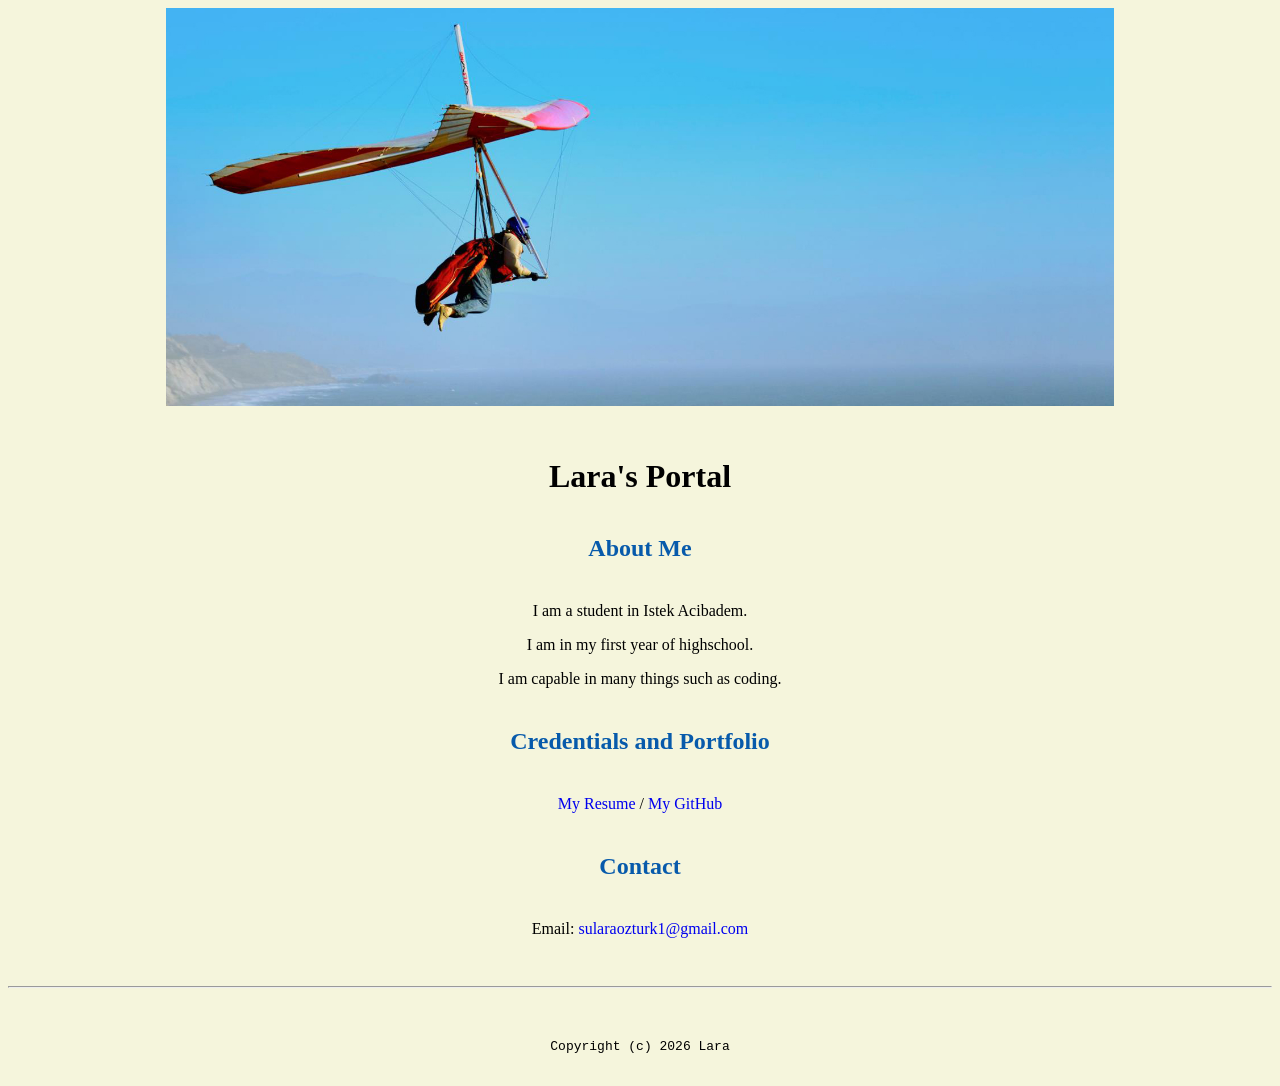
<file: index.html>
<!doctype html>

<!-- this is a comment for human! -->

<html lang="en">

  <header>
  <title>Lara's Portal</title>
<link rel="stylesheet" href="css/master.css">
<link rel="FaviconIcon" href="favicon.ico" type="image/x-icon">
<link rel="shortcut" href="favicon.ico" type="image/x-icon">
<meta name="viewport" content="width-device-width, initial-scale-1, shrink-to-fit-no">
<meta name="name" content="Lara's Portal">
<meta name="robots" content="noindex, nofollow">
  </header>
   <img src="images/banner.jpg" width="75%" alt="banner">
  <body>
   <h1>Lara's Portal</h1>
   <h2>About Me</h2>
   <p>I am a student in Istek Acibadem.</p>
   <p>I am in my first year of highschool.</p>
   <p>I am capable in many things such as coding.</p>
   <h2>Credentials and Portfolio</h2>

   <p><a href="resume.html">My Resume</a> / <a href="https://github.com/lara">My GitHub</a><p>
   <h2>Contact</h2>

   <p>Email: <a href="mailto:sularaozturk1@gmail.com">sularaozturk1@gmail.com</a></p>
  </body>

  <footer>
  <hr>
  <code>Copyright (c) 2026 Lara</code>
  </footer>

</html>
</file>
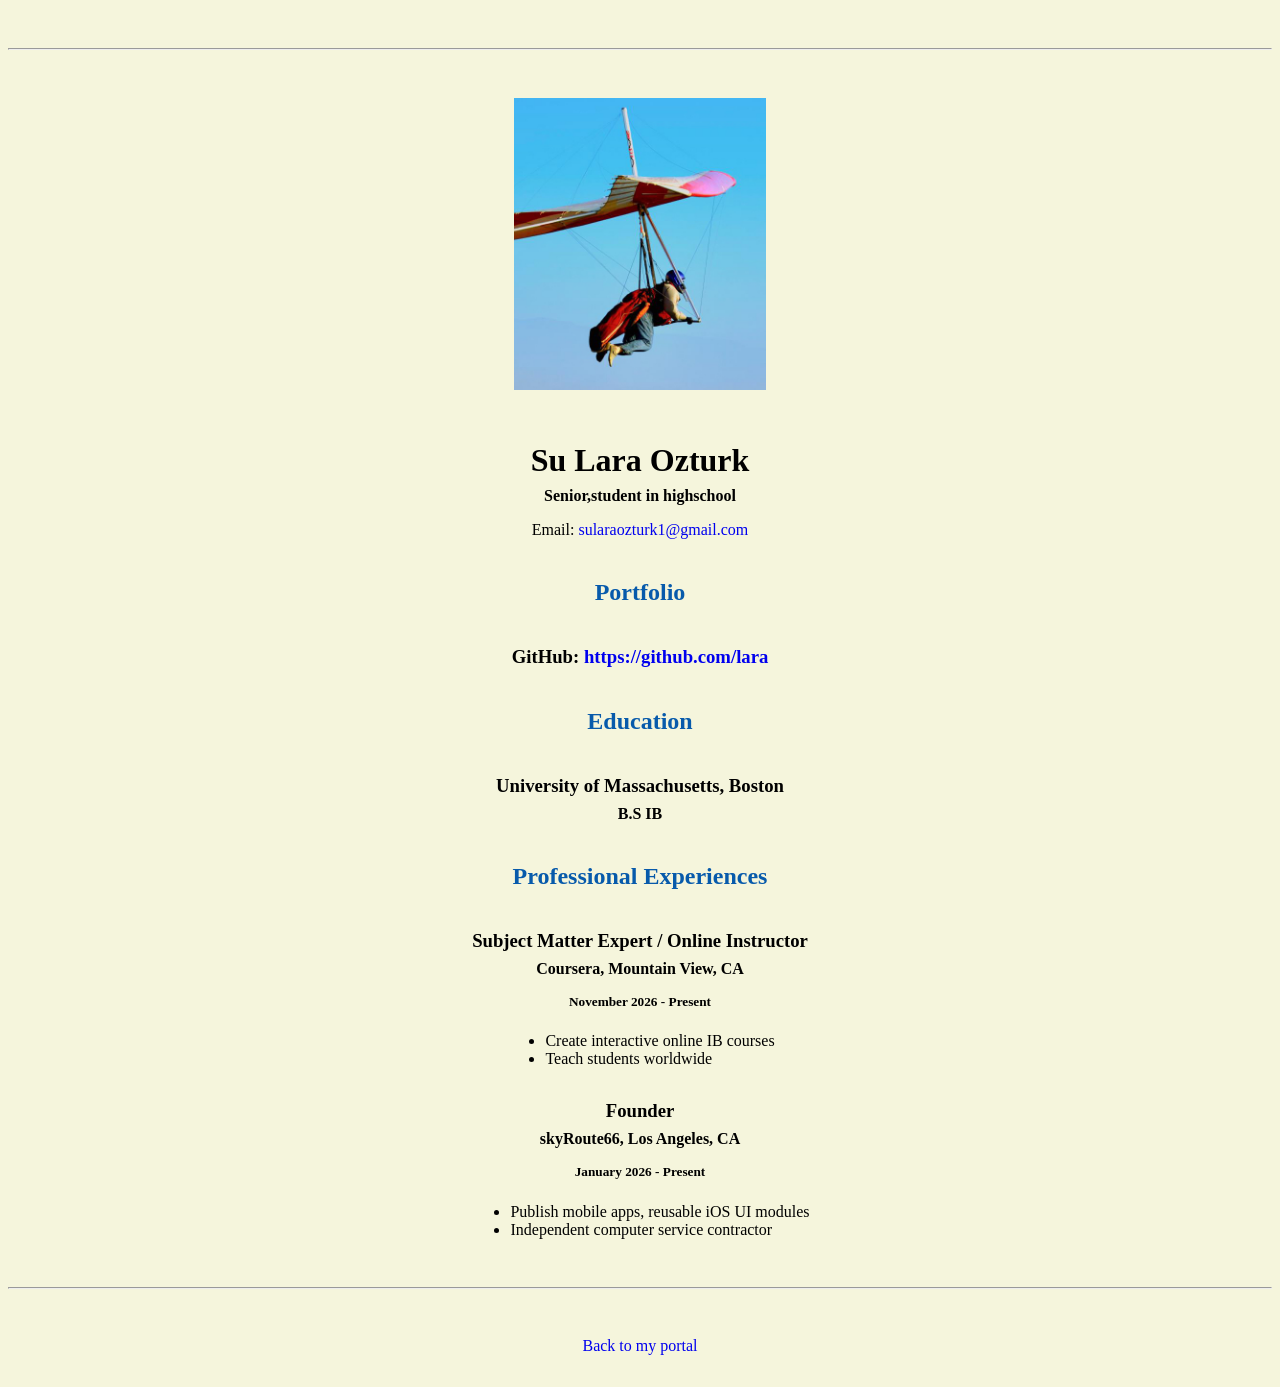
<file: resume.html>
<!doctype html>

<!-- this is a comment for human! -->

<html lang="en">

  <header>
    <title>Su Lara Ozturk's Resume</title>
    <link rel="stylesheet" href="css/master.css">
    <link rel="FaviconIcon" href="favicon.ico" type="image/x-icon">
    <link rel="shortcut" href="favicon.ico" type="image/x-icon">
    <meta name="viewport" content="width-device-width, initial-scale-1, shrink-to-fit-no">
    <meta name="name" content="Lara's Portal">
    <meta name="robots" content="noindex, nofollow">
  </header>

  <body>
    <hr>

    <img src="images/headshot.jpg" alt="Lara's headshot" width="20%">

    <h1>Su Lara Ozturk</h1>
    <h4>Senior,student in highschool</h4>

    <p>Email: <a href="sularaozturk1@gmail.com" target="_blank">sularaozturk1@gmail.com</a></p>
    <!-- don't post physical address, personal phone number or other personal information on the web! -->

    <h2>Portfolio</h2>
      <h3>GitHub: <a href="https://github.com/lara" target="_blank">https://github.com/lara</a></h3>

    <h2>Education</h2>

    <h3>University of Massachusetts, Boston</h3>
    <h4>B.S IB</h4>

    <h2>Professional Experiences</h2>

    <h3>Subject Matter Expert / Online Instructor</h3>
    <h4>Coursera, Mountain View, CA</h4>
    <h5>November 2026 - Present</h5>
      <ul>
        <li>Create interactive online IB courses</li>
        <li>Teach students worldwide</li>
      </ul>

    <h3>Founder</h3>
    <h4>skyRoute66, Los Angeles, CA</h4>
    <h5>January 2026 - Present</h5>
      <ul>
        <li>Publish mobile apps, reusable iOS UI modules</li>
        <li>Independent computer service contractor</li>
      </ul>
  </body>

  <footer>
  <hr>
  <p><a href="index.html">Back to my portal</a><p>
  </footer>

</html>
</file>
<file: css/master.css>
/* Cascading stylesheet for the website */

/* Text inside these asterisks and slashes are comments for human */

  a {
    /* set the text color to blue here */
    text-decoration: none; /* This means we do not want hyperlinks to be underlined */
  }

  a:hover {
    /* set the text color to red here */
    text-decoration: none; /* This means we do not want hyperlinks to be underlined */
  }

  body {
    background-color: beige; /* set the background color here */
    color: black; /* set the text color to black here */
     font-family  Arial, Helvetica, san-sans-serif; /* set the font here */
    text-align: center; /* set the text alignment here */
   }

  footer {
    margin-top: 2rem;
    margin-bottom: 2rem;
  }

  h1 {
    margin-bottom: 0.5rem;
    margin-top: 3rem;
   }

  h2 {
    color: #075AAB; /* set the text color of to #075AAB here */
    /* set both the bottom margin and top margin to 2.5rem here */
margin-bottom: 2.5rem;
margin-top: 2.5rem;
   }

  h3 {
    margin-bottom: 0;
    margin-top: 2rem;
  }

  h4 {
    margin-bottom: 1rem;
    margin-top: 0.5rem;
  }

  h5 {
    margin-top: 0.5rem;
  }

  hr {
    margin-bottom: 3rem;
    margin-top: 3rem;
  }

  /* this controls how the bullet points in the resume page looks */
  ul {
    display: table;
    margin: 0 auto;
    text-align: left;
  }
</file>
